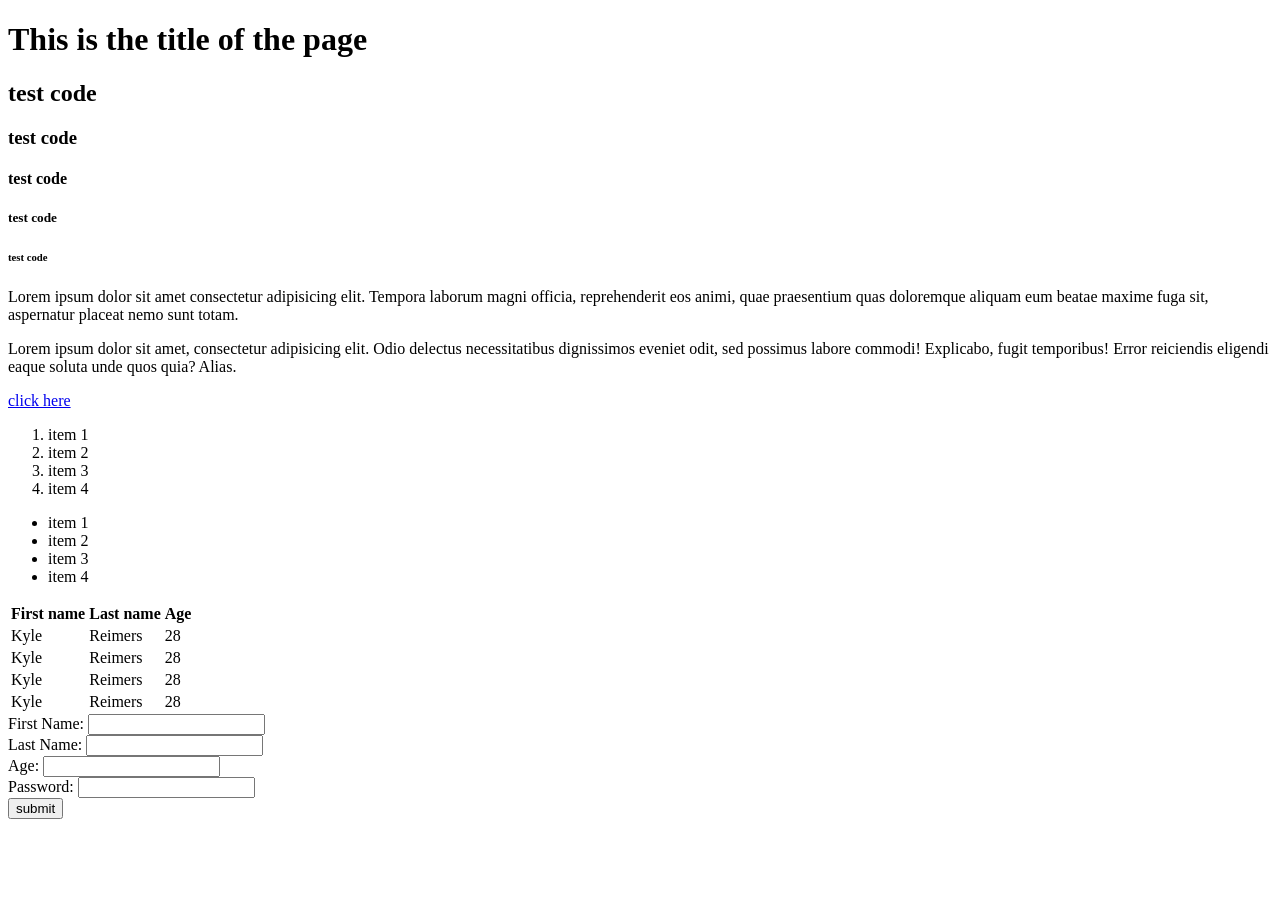
<file: w1/d1/index.html>
<!DOCTYPE html>
<html lang="en">
<head>
    <meta charset="UTF-8">
    <meta name="viewport" content="width=device-width, initial-scale=1.0">
    <title>Document</title>
</head>
<body>
    <h1>This is the title of the page</h1>
    <h2>test code</h2>
    <h3>test code</h3>
    <h4>test code</h4>
    <h5>test code</h5>
    <h6>test code</h6>
    <div>
        <p>Lorem ipsum dolor sit amet consectetur adipisicing elit. Tempora laborum magni officia, reprehenderit eos animi, quae praesentium quas doloremque aliquam eum beatae maxime fuga sit, aspernatur placeat nemo sunt totam.</p>
        <p>Lorem ipsum dolor sit amet, consectetur adipisicing elit. Odio delectus necessitatibus dignissimos eveniet odit, sed possimus labore commodi! Explicabo, fugit temporibus! Error reiciendis eligendi eaque soluta unde quos quia? Alias.</p>
    </div>
    <a href="http://google.com">click here</a>
    <ol>
        <li>item 1</li>
        <li>item 2</li>
        <li>item 3</li>
        <li>item 4</li>
    </ol>
    <ul>
        <li>item 1</li>
        <li>item 2</li>
        <li>item 3</li>
        <li>item 4</li>
    </ul>
    <!-- <img src="./photos/big-picture.png" alt="big picture overview"> -->
    <table>
        <tr>
            <th>First name</th>
            <th>Last name</th>
            <th>Age</th>
        </tr>
        <tr>
            <td>Kyle</td>
            <td>Reimers</td>
            <td>28</td>
        </tr>
        <tr>
            <td>Kyle</td>
            <td>Reimers</td>
            <td>28</td>
        </tr>
        <tr>
            <td>Kyle</td>
            <td>Reimers</td>
            <td>28</td>
        </tr>
        <tr>
            <td>Kyle</td>
            <td>Reimers</td>
            <td>28</td>
        </tr>
    </table>

    <form action="#">
        <div>
            <label>First Name:</label>
            <input type="text" name="FirstName" >
        </div>
        <div>
            <label>Last Name:</label>
            <input type="text" name="LastName" >
        </div>
        <div>
            <label>Age:</label>
            <input type="number" name="age" >
        </div>
        <div>
            <label>Password:</label>
            <input type="password" name="age" >
        </div>
        <input type="submit" value="submit">
    </form>


</body>
</html>
</file>
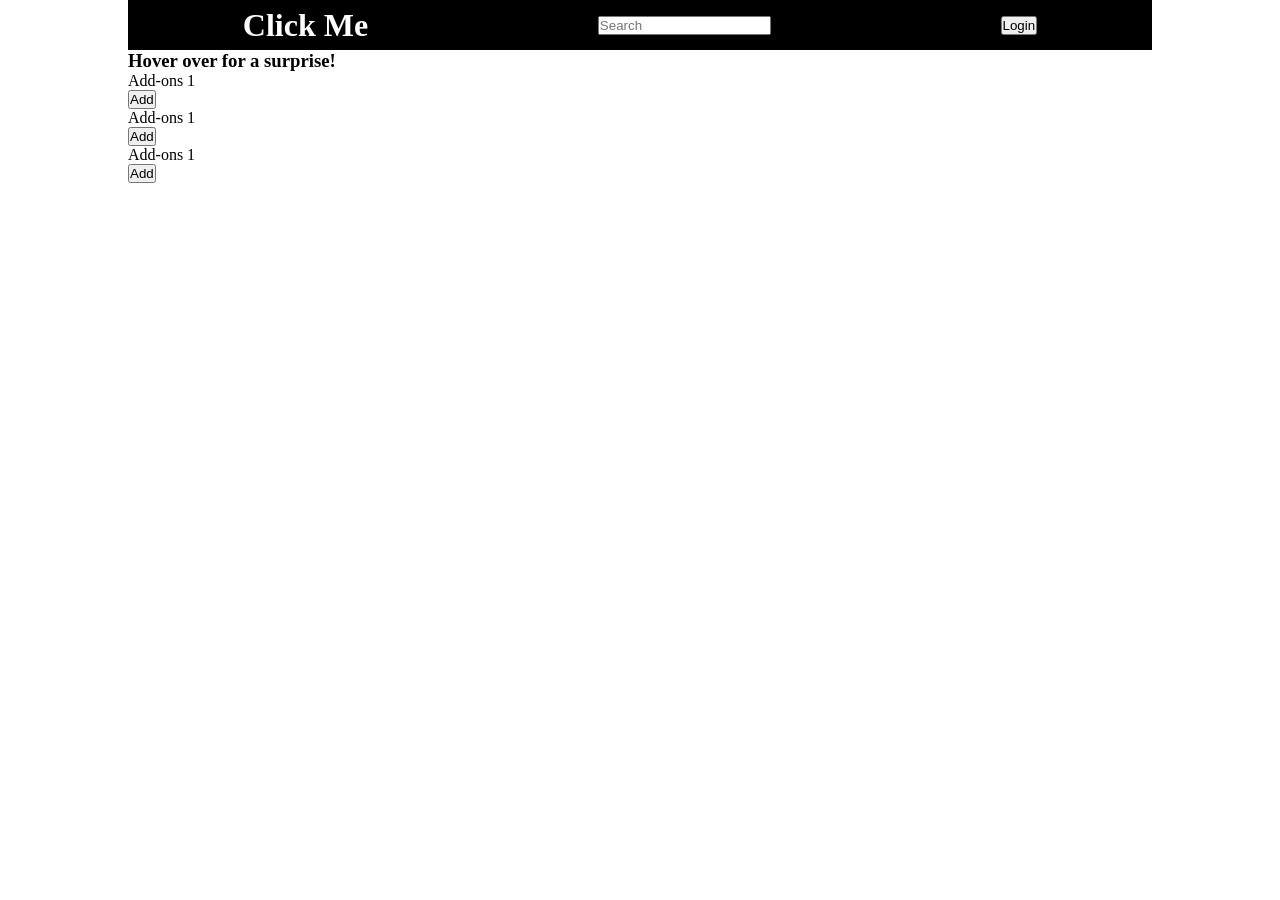
<file: w2/d2/index.html>
<!DOCTYPE html>
<html lang="en">
<head>
    <meta charset="UTF-8">
    <meta name="viewport" content="width=device-width, initial-scale=1.0">
    <title>Document</title>
    <link rel="stylesheet" href="style.css">
    <script src="./script.js" defer></script>
</head>
<body>
    <div class="container">
        <div class="nav-bar">
            <h1 onclick="alert('I have been clicked!')">Click Me</h1>
            <form action="#" onsubmit="changeColor(event)">
                <input type="text" placeholder="Search">
            </form>
            <button onclick="inOrOut(this)">Login</button>
        </div>
        <div class="main">
            <h3 onmouseover="enter()" onmouseout="leave()">Hover over for a surprise!</h3>
            <div class="addOns">
                <p>Add-ons <span id="addOnOne">1</span></p>
                <button onclick="addOne('addOnOne')">Add</button>
            </div>
            <div class="addOns">
                <p>Add-ons <span id="addOnTwo">1</span></p>
                <button onclick="addOne('addOnTwo')">Add</button>
            </div>
            <div class="addOns">
                <p>Add-ons <span id="addOnThree">1</span></p>
                <button onclick="addOne('addOnThree')">Add</button>
            </div>
            <img src="./images/belschnickle.png" alt="office character">
        </div>
    </div>

</body>
</html>
</file>
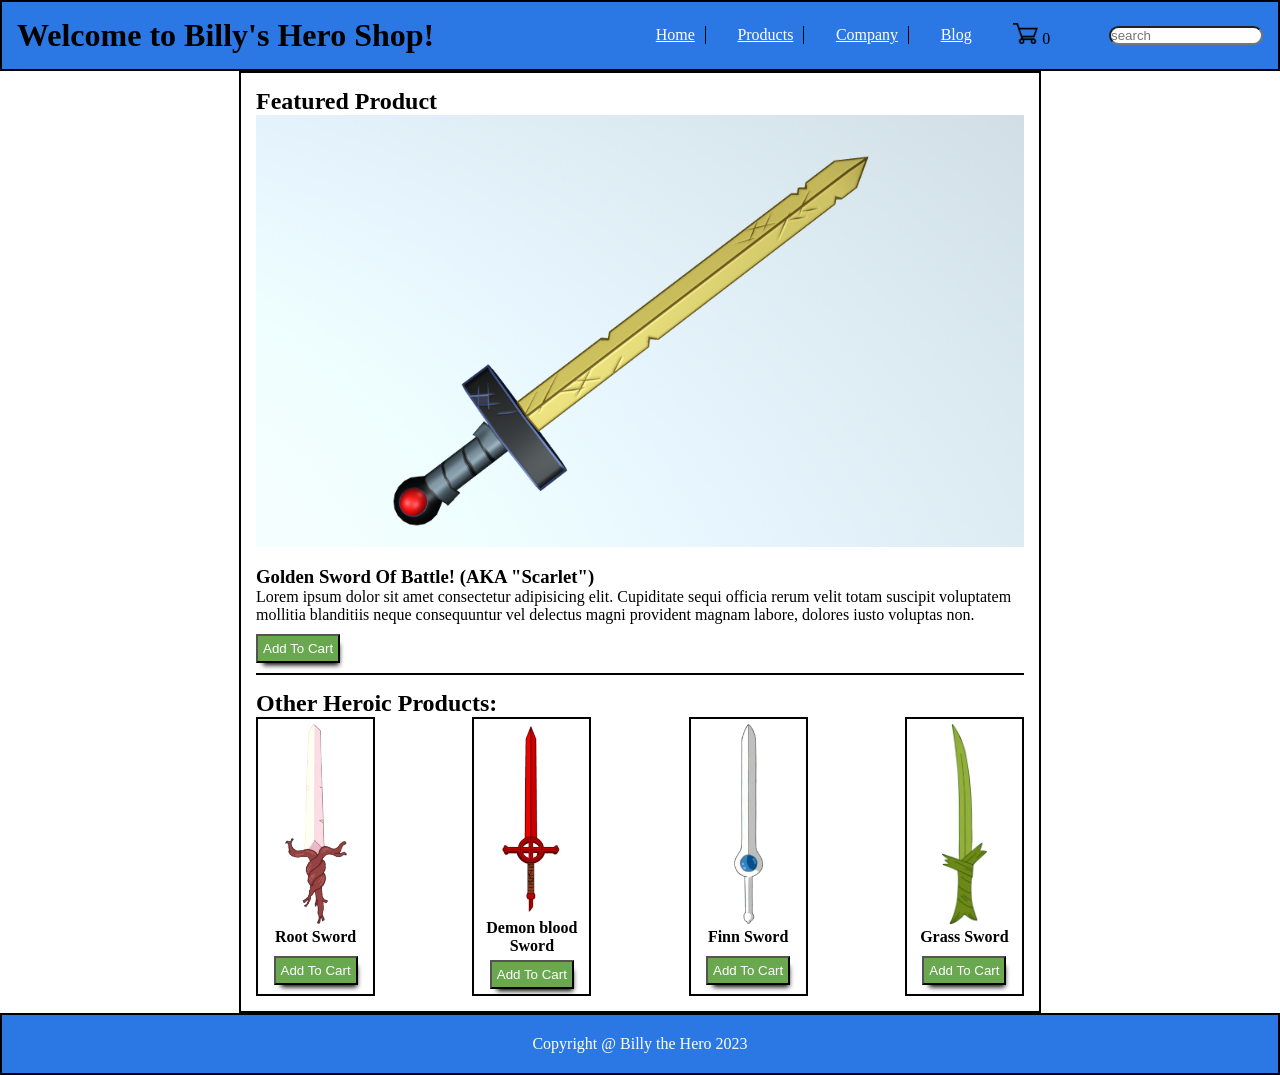
<file: w2/d3/index.html>
<!DOCTYPE html>
<html lang="en">
<head>
    <meta charset="UTF-8">
    <meta name="viewport" content="width=device-width, initial-scale=1.0">
    <title>Billy's Blog</title>
    <link rel="stylesheet" href="style.css">
    <script src="./script.js" defer></script>
</head>
<body>
    <div class="container">
        <div class="nav">
            <h1>Welcome to Billy's Hero Shop!</h1>
            <div class="nav-right">
                <ul>
                    <li><a href="#">Home</a></li>
                    <li><a href="#">Products</a></li>
                    <li><a href="#">Company</a></li>
                    <li><a href="#">Blog</a></li>
                    <li>
                        <img src="./images/shopping-cart-icon.jpg" alt="shopping cart icon" class="icon">
                        <span id="cart">0</span>
                    </li>
                </ul>
                <form action="#" onsubmit="searchBar(event)">
                    <input type="text" id="search" placeholder="search">
                </form>
            </div>
        </div>
        <div class="popUp">
            <h5>Heroic Deal!</h5>
            <p>Save 20% with code: <br>
            enchiridion
            </p>
            <button class="popUpBtn border" onclick="removeAdd()">No</button>
            <button class="popUpBtn" onclick="removeAdd()">Yes</button>
        </div>
        <div class="content">
            <div class="main">
                <h2>Featured Product</h2>
                <img src="./images/golden_sword_of_battle.jpg" alt="golden sword of battle" class="scarlet">
                <h3>Golden Sword Of Battle! (AKA "Scarlet")</h3>
                <p>Lorem ipsum dolor sit amet consectetur adipisicing elit. Cupiditate sequi officia rerum velit totam suscipit voluptatem mollitia blanditiis neque consequuntur vel delectus magni provident magnam labore, dolores iusto voluptas non.</p>
                <button class="scarletBtn" onclick="increment()">Add To Cart</button>
            </div>
            <div class="sub-content">
                <h2 class="subTitle">Other Heroic Products:</h2>
                <div class="products">
                    <div class="sword">
                        <img src="./images/root_sword.jpg" alt="root sword" class="swordImg">
                        <h4>Root Sword</h4>
                        <button onclick="increment()">Add To Cart</button>
                    </div>
                    <div class="sword">
                        <img src="./images/demon_blood_sword.jpg" alt="demon blood sword" class="swordImg">
                        <h4>Demon blood Sword</h4>
                        <button onclick="increment()">Add To Cart</button>
                    </div>
                    <div class="sword">
                        <img src="./images/finn_sword.jpg" alt="finn sword" class="swordImg">
                        <h4>Finn Sword</h4>
                        <button onclick="increment()">Add To Cart</button>
                    </div>
                    <div class="sword">
                        <img src="./images/grass_sword.jpg" alt="grass sword" class="swordImg">
                        <h4>Grass Sword</h4>
                        <button onclick="increment()">Add To Cart</button>
                    </div>
                </div>
            </div>
        </div>
        <p class="footer">Copyright @ Billy the Hero 2023</p>
    </div>
</body>
</html>
</file>
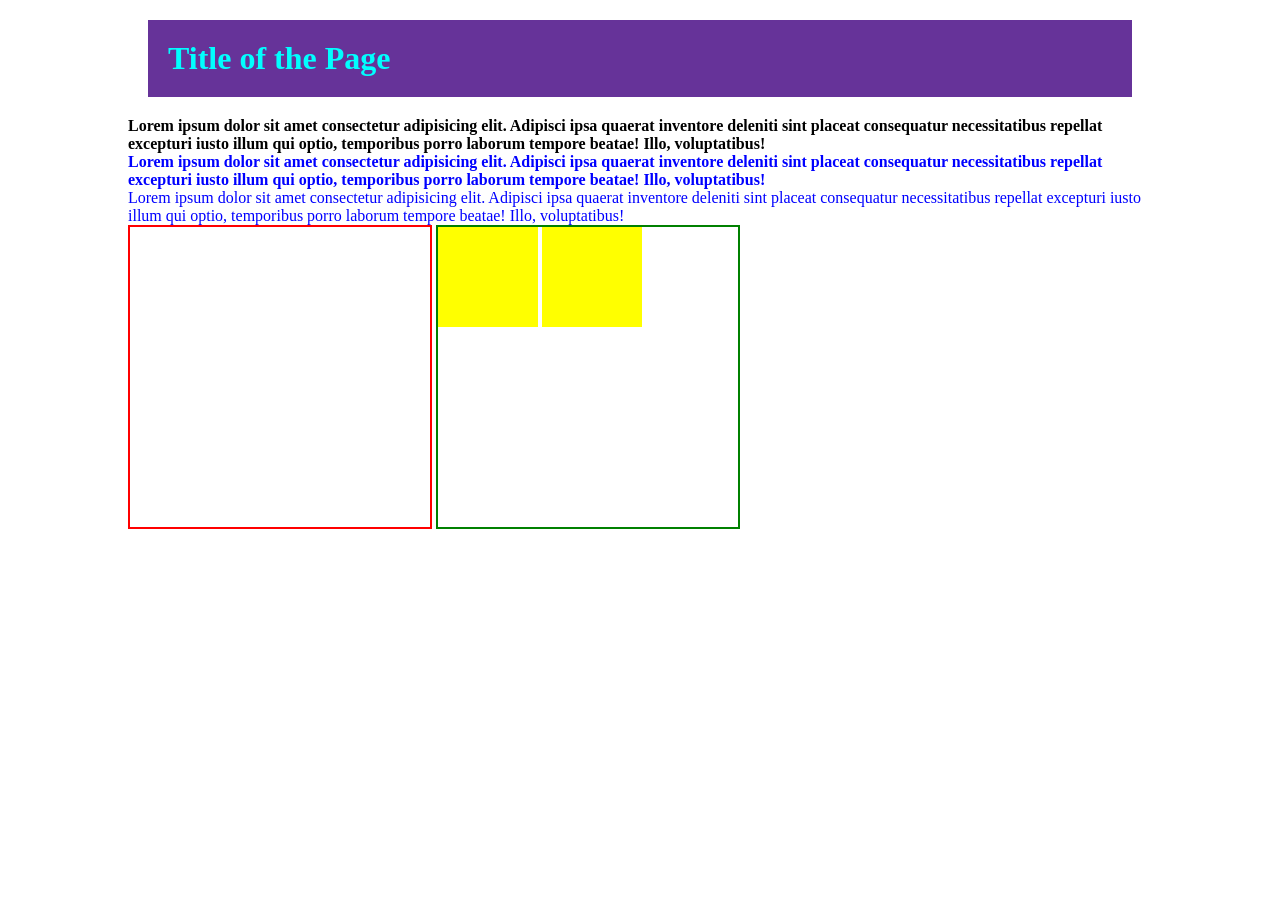
<file: w1/d2/lecture/index.html>
<!DOCTYPE html>
<html lang="en">
<head>
    <meta charset="UTF-8">
    <meta name="viewport" content="width=device-width, initial-scale=1.0">
    <link rel="stylesheet" href="./style.css">
    <title>Css intro!</title>
</head>
<body>
    <div id="container">
        <h1>Title of the Page</h1>
        <p class="bold">Lorem ipsum dolor sit amet consectetur adipisicing elit. Adipisci ipsa quaerat inventore deleniti sint placeat consequatur necessitatibus repellat excepturi iusto illum qui optio, temporibus porro laborum tempore beatae! Illo, voluptatibus!</p>
        <p class="bold blueText">Lorem ipsum dolor sit amet consectetur adipisicing elit. Adipisci ipsa quaerat inventore deleniti sint placeat consequatur necessitatibus repellat excepturi iusto illum qui optio, temporibus porro laborum tempore beatae! Illo, voluptatibus!</p>
        <p class="blueText">Lorem ipsum dolor sit amet consectetur adipisicing elit. Adipisci ipsa quaerat inventore deleniti sint placeat consequatur necessitatibus repellat excepturi iusto illum qui optio, temporibus porro laborum tempore beatae! Illo, voluptatibus!</p>

        <div class="red"></div>
        <div class="green">
            <div class="yellow"></div>
            <div class="yellow"></div>
        </div>
    </div>
</body>
</html>
</file>
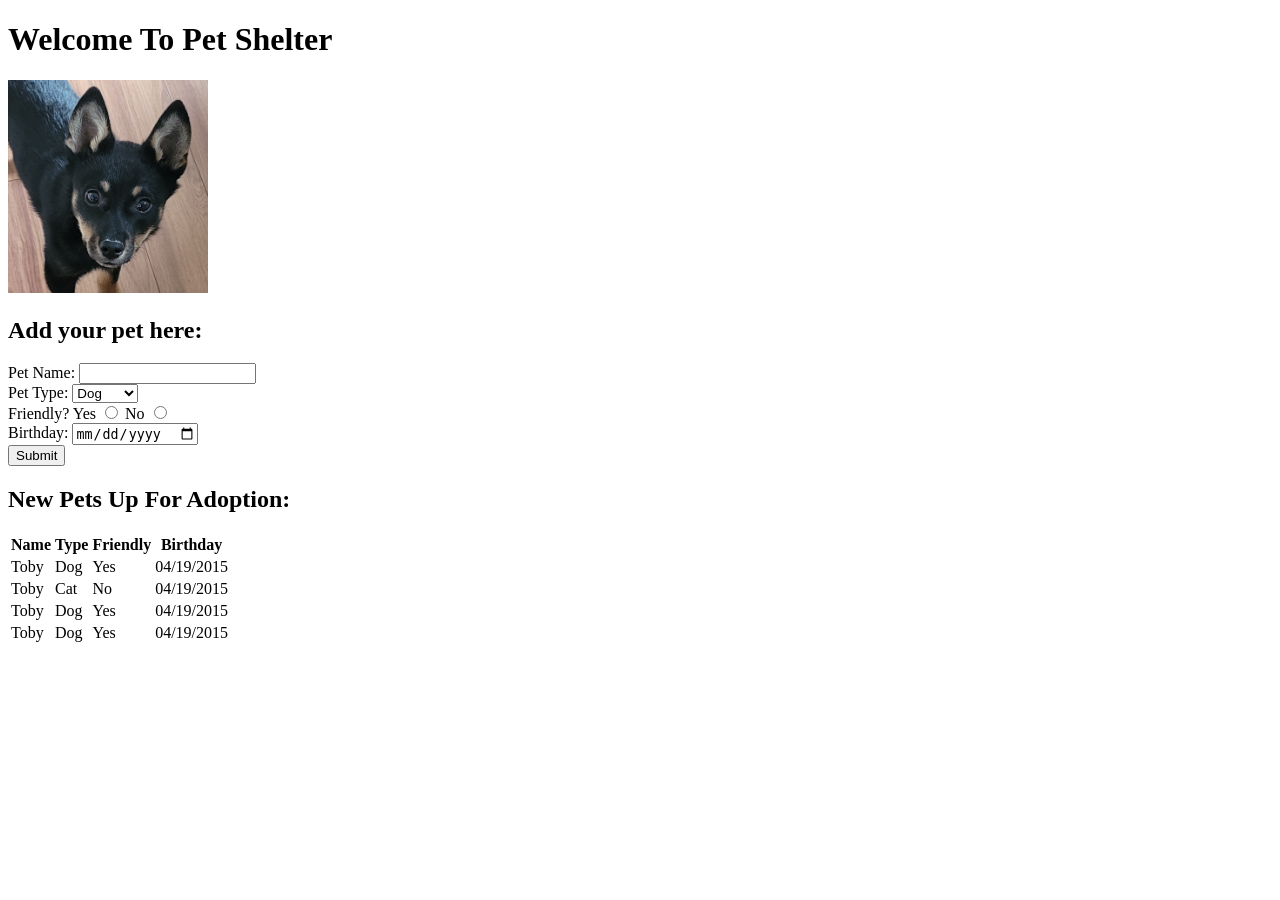
<file: w1/d2/OH/index.html>
<!DOCTYPE html>
<html lang="en">
<head>
    <meta charset="UTF-8">
    <meta name="viewport" content="width=device-width, initial-scale=1.0">
    <title>Pet Adoption</title>
</head>
<body>
    <h1>Welcome To Pet Shelter</h1>
    <img src="./images/Copper_head_shot.jpg" alt="Puppy pic" width="200">
    <h2>Add your pet here:</h2>
    <form action="#">
        <div>
            <label >Pet Name:</label>
            <input type="text" name="petName">
        </div>
        <div>
            <label>Pet Type:</label>
            <select name="petType">
                <option value="Dog">Dog</option>
                <option value="Cat">Cat</option>
                <option value="Fish">Fish</option>
                <option value="Dragon">Dragon</option>
            </select>
        </div>
        <div>
            <label>Friendly?</label>
            <label>Yes</label>
            <input type="radio" name="friendly">
            <label>No</label>
            <input type="radio" name="friendly">
        </div>
        <div>
            <label>Birthday:</label>
            <input type="date">
        </div>
        <!-- <input type="submit" value="Submit"> -->
        <button>Submit</button>
    </form>
    <h2>New Pets Up For Adoption:</h2>
    <table>
        <tr>
            <th>Name</th>
            <th>Type</th>
            <th>Friendly</th>
            <th>Birthday</th>
        </tr>
        <tr>
            <td>Toby</td>
            <td>Dog</td>
            <td>Yes</td>
            <td>04/19/2015</td>
        </tr>
        <tr>
            <td>Toby</td>
            <td>Cat</td>
            <td>No</td>
            <td>04/19/2015</td>
        </tr>
        <tr>
            <td>Toby</td>
            <td>Dog</td>
            <td>Yes</td>
            <td>04/19/2015</td>
        </tr>
        <tr>
            <td>Toby</td>
            <td>Dog</td>
            <td>Yes</td>
            <td>04/19/2015</td>
        </tr>
    </table>
</body>
</html>
</file>
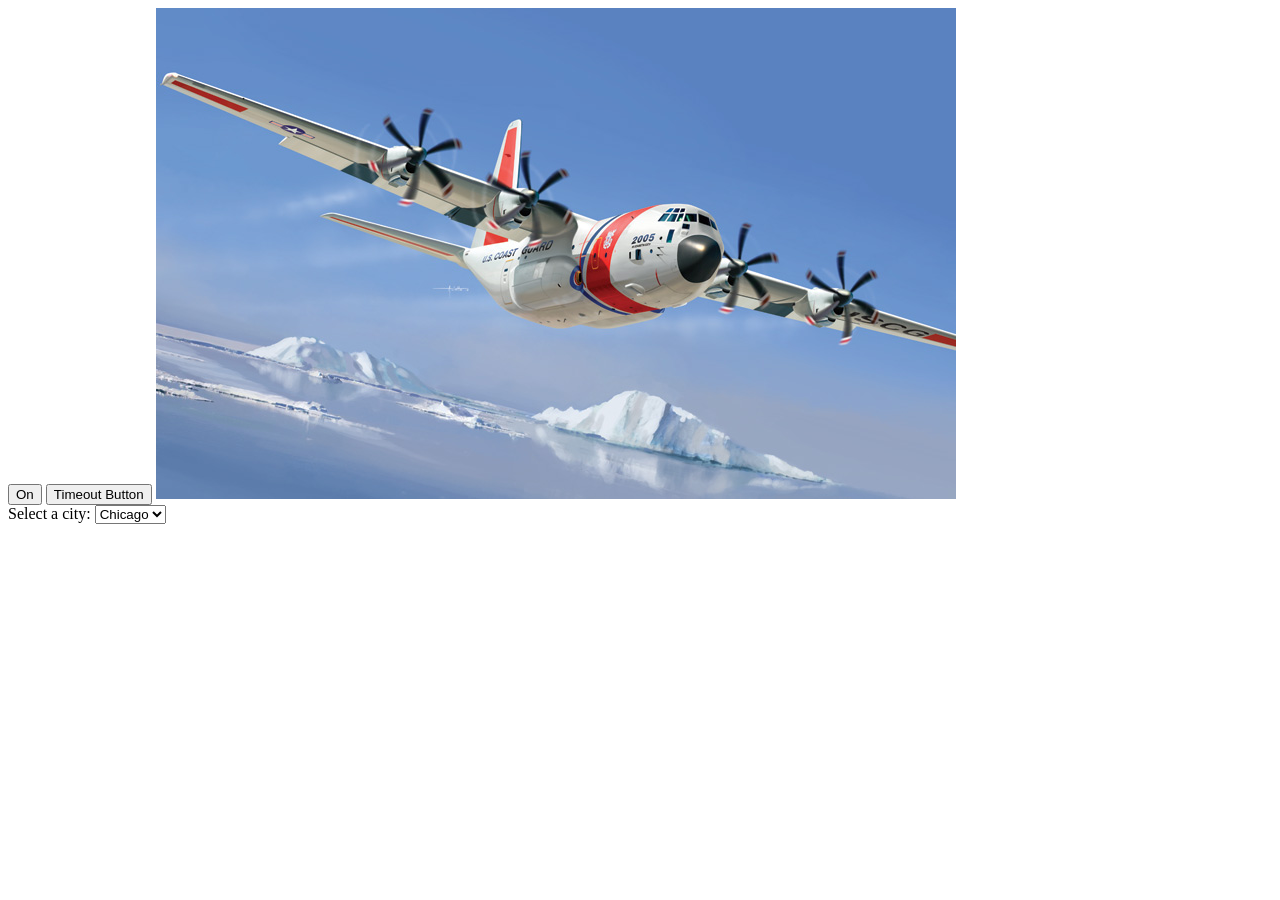
<file: w3/d1/OH/index.html>
<!DOCTYPE html>
<html lang="en">
<head>
    <meta charset="UTF-8">
    <meta name="viewport" content="width=device-width, initial-scale=1.0">
    <title>Document</title>
    <script src="./script.js" defer></script>
</head>
<body>
    <div class="container">
        <button onclick="switchBtn(this)">On</button>
        <button onclick="disappear(this)" id="timeBtn">Timeout Button</button>
        <img src="./images/CG2005.jpg" alt="CG2005" onmouseover="changeImg(this)" onmouseout="changeBack(this)">

        <form action="#" onchange="dropDown(event)">
            <label>Select a city:</label>
            <select id="input">
                <option value="Chicago">Chicago</option>
                <option value="Seattle">Seattle</option>
                <option value="LA">LA</option>
            </select>
        </form>
    </div>
</body>
</html>
</file>
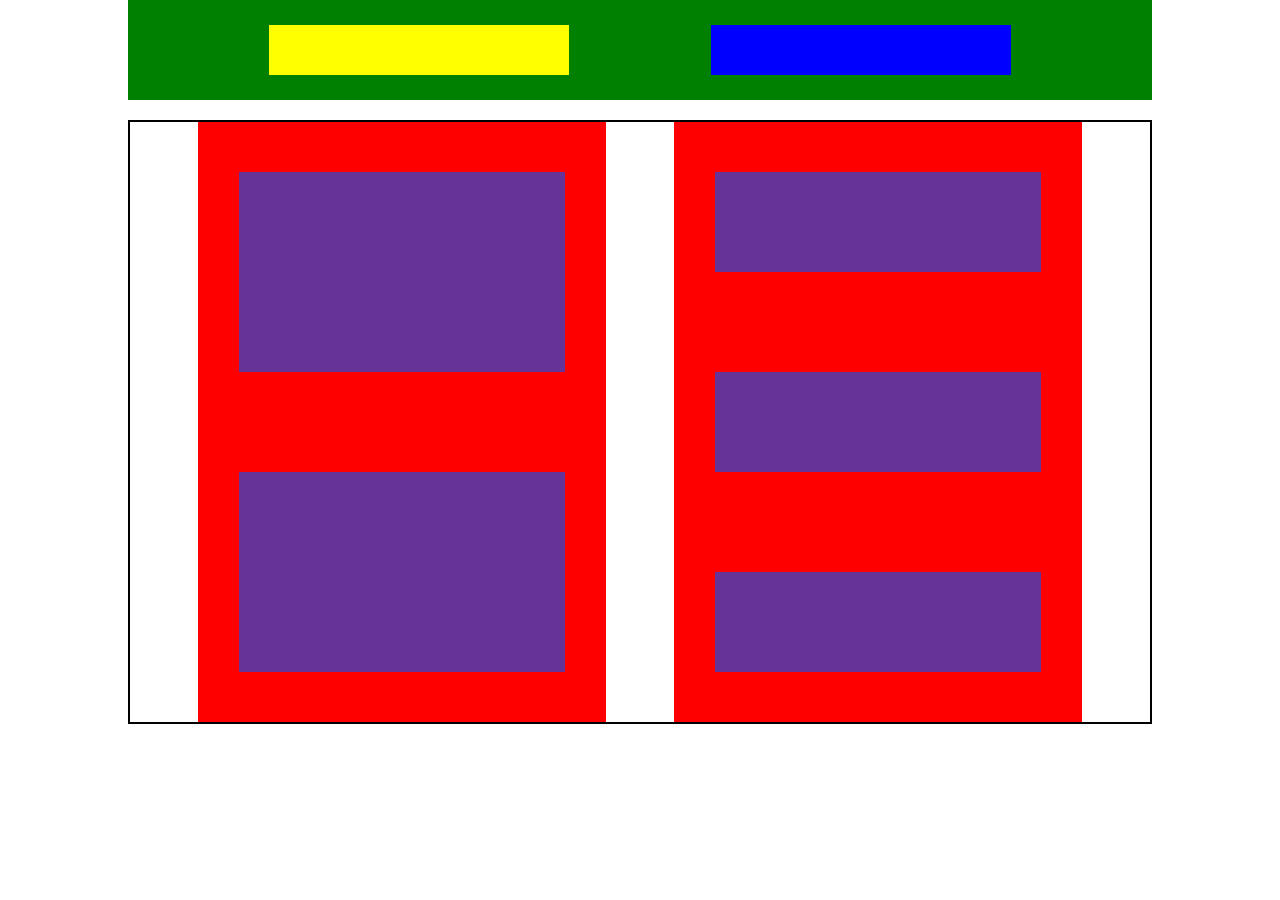
<file: w3/d2/Lecture/index.html>
<!DOCTYPE html>
<html lang="en">
<head>
    <meta charset="UTF-8">
    <meta name="viewport" content="width=device-width, initial-scale=1.0">
    <title>Document</title>
    <link rel="stylesheet" href="style.css">
</head>
<body>
    <div class="container">
        <div class="nav">
            <div class="nav-left">
                <!-- <p>Hello</p> -->
            </div>
            <div class="nav-right"></div>
        </div>
        <div class="content">
            <div class="content-left">
                <div class="sub-content sub-left"></div>
                <div class="sub-content sub-left"></div>
            </div>
            <div class="content-right">
                <div class="sub-content"></div>
                <div class="sub-content"></div>
                <div class="sub-content"></div>
            </div>
        </div>
    </div>
</body>
</html>
</file>
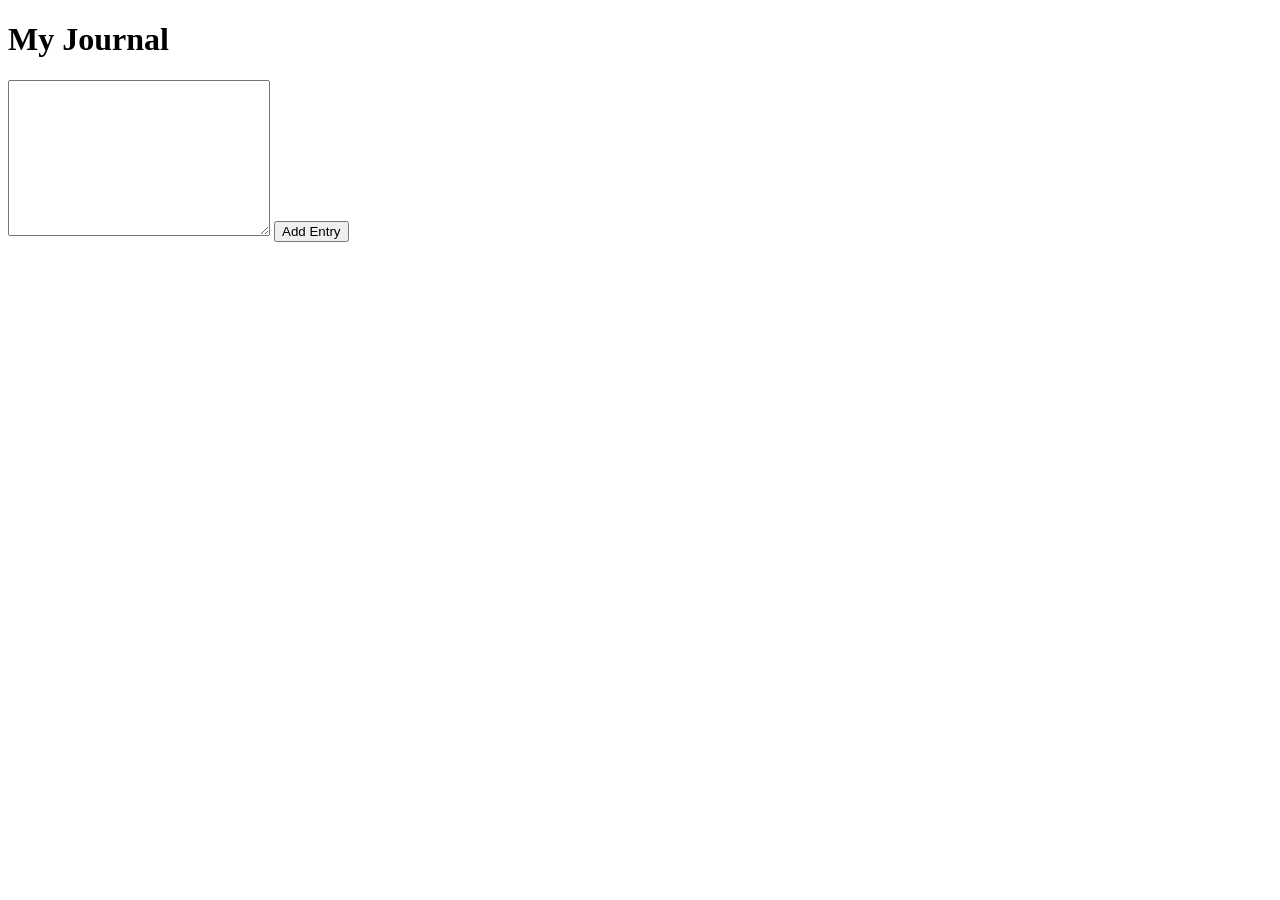
<file: w3/d3/OH/index.html>
<!DOCTYPE html>
<html lang="en">
<head>
    <meta charset="UTF-8">
    <meta name="viewport" content="width=device-width, initial-scale=1.0">
    <title>Journal</title>
</head>
<body>
    <div class="container">
        <h1>My Journal</h1>
        <form action="">
            <textarea name="" id="" cols="30" rows="10"></textarea>
            <button onclick="">Add Entry</button>
        </form>
        <div id="entries"></div>
    </div>
</body>
</html>
</file>
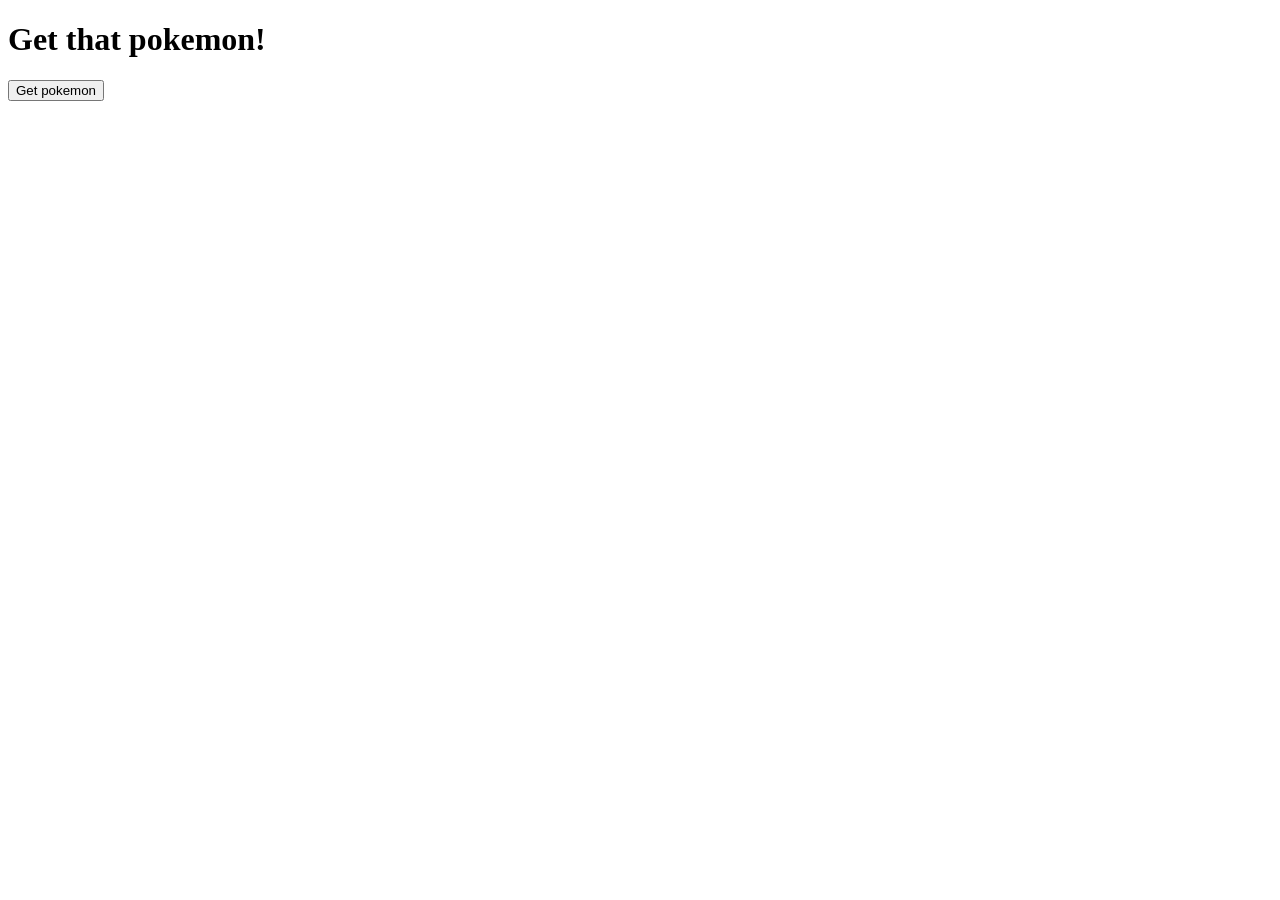
<file: w4/d1/lecture/index.html>
<!DOCTYPE html>
<html lang="en">
<head>
    <meta charset="UTF-8">
    <meta name="viewport" content="width=device-width, initial-scale=1.0">
    <title>Pokemon!</title>
    <script src="./script.js" defer></script>
</head>
<body>
    <div class="container">
        <h1>Get that pokemon!</h1>
        <form action="#" onsubmit="getPokemon(event)">
            <input type="submit" value="Get pokemon">
        </form>
        <ul id="pokeData"></ul>
    </div>
</body>
</html>
</file>
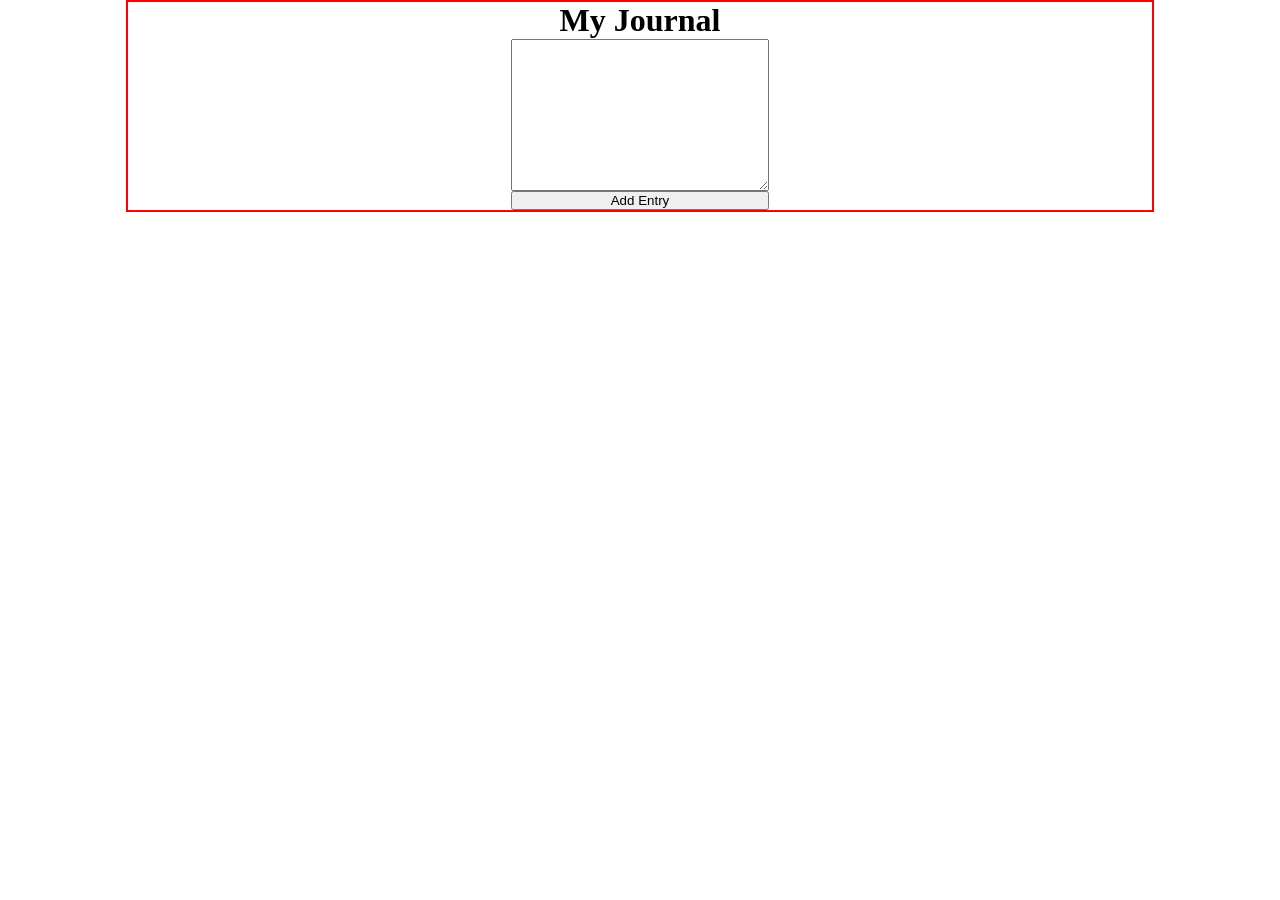
<file: w4/d1/OH/index.html>
<!DOCTYPE html>
<html lang="en">
<head>
    <meta charset="UTF-8">
    <meta name="viewport" content="width=device-width, initial-scale=1.0">
    <title>Journal</title>
    <script src="./script.js" defer></script>
    <link rel="stylesheet" href="style.css">
</head>
<body>
    <div class="container">
        <h1>My Journal</h1>
        <form action="" onsubmit="captureEntry(event)">
            <textarea name="" id="" cols="30" rows="10"></textarea>
            <button>Add Entry</button>
        </form>
        <div id="entries"></div>
    </div>
</body>
</html>
</file>
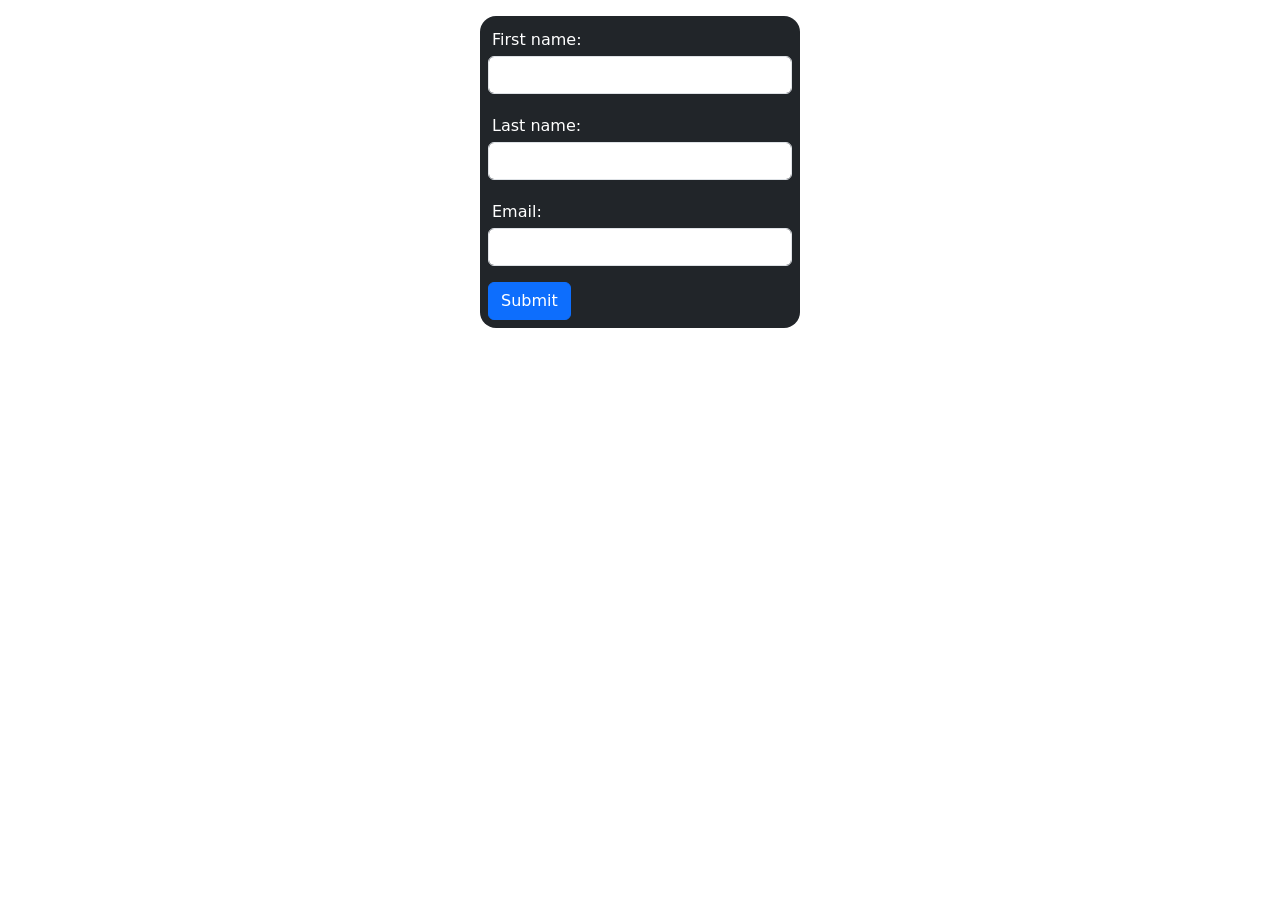
<file: w4/d2/bootstrap/index.html>
<!DOCTYPE html>
<html lang="en">
<head>
    <meta charset="UTF-8">
    <meta name="viewport" content="width=device-width, initial-scale=1.0">
    <title>Document</title>
    <link href="https://cdn.jsdelivr.net/npm/bootstrap@5.3.1/dist/css/bootstrap.min.css" rel="stylesheet" integrity="sha384-4bw+/aepP/YC94hEpVNVgiZdgIC5+VKNBQNGCHeKRQN+PtmoHDEXuppvnDJzQIu9" crossorigin="anonymous">
</head>
<body>
    <form action="#" class="col-3 bg-dark text-white p-2 mx-auto rounded-4 mt-3">
        <div class="mb-3">
            <label class="p-1">First name:</label>
            <input type="text" class="form-control">
        </div>
        <div class="mb-3">
            <label class="p-1">Last name:</label>
            <input type="text" class="form-control">
        </div>
        <div class="mb-3">
            <label class="p-1">Email:</label>
            <input type="email" class="form-control">
        </div>
        <button class="btn btn-primary">Submit</button>
    </form>
    <script src="https://cdn.jsdelivr.net/npm/bootstrap@5.3.1/dist/js/bootstrap.bundle.min.js" integrity="sha384-HwwvtgBNo3bZJJLYd8oVXjrBZt8cqVSpeBNS5n7C8IVInixGAoxmnlMuBnhbgrkm" crossorigin="anonymous"></script>
</body>
</html>
</file>
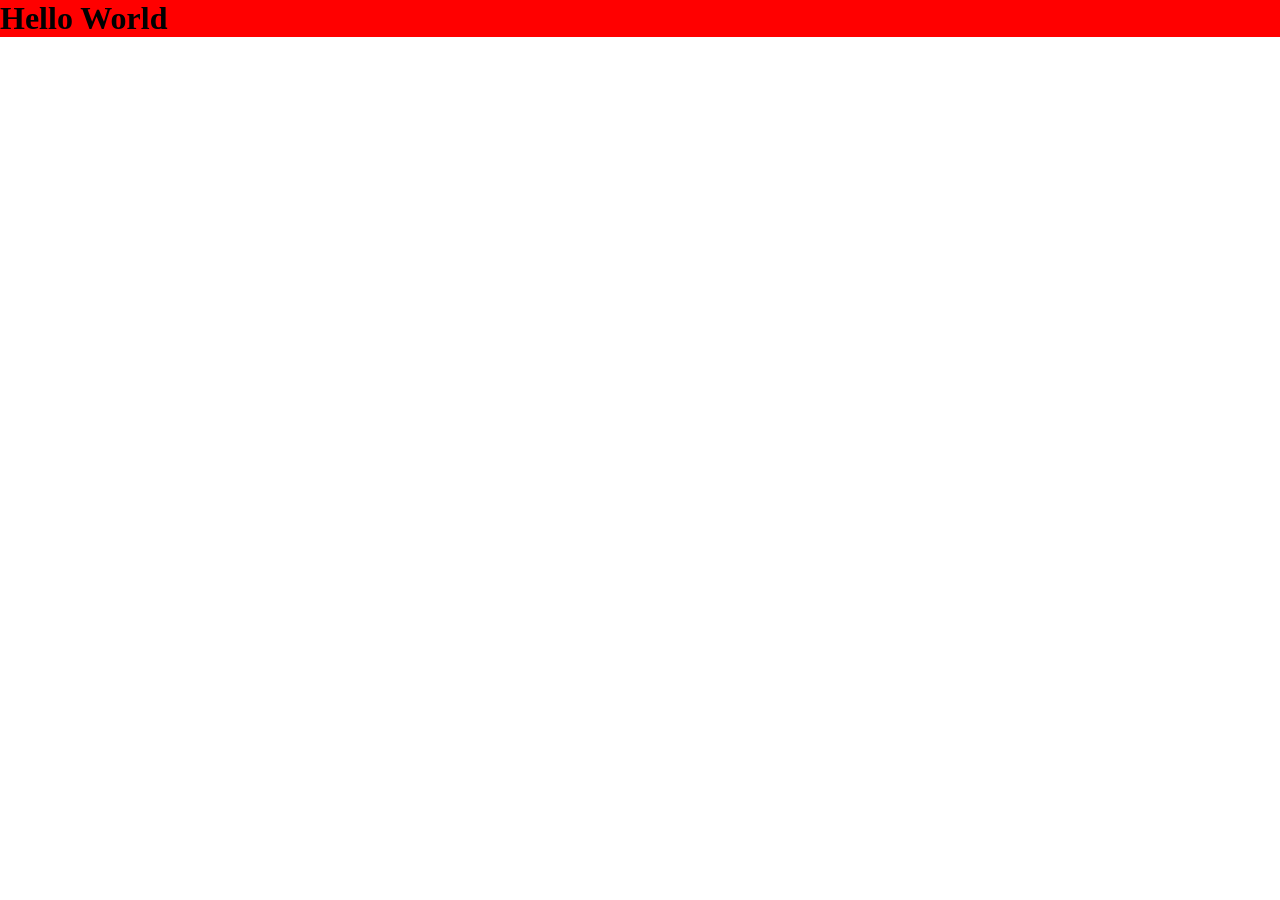
<file: w4/d2/mediaQueries/index.html>
<!DOCTYPE html>
<html lang="en">
<head>
    <meta charset="UTF-8">
    <meta name="viewport" content="width=device-width, initial-scale=1.0">
    <title>Document</title>
    <link rel="stylesheet" href="style.css">
</head>
<body>
    <h1>Hello World</h1>
</body>
</html>
</file>
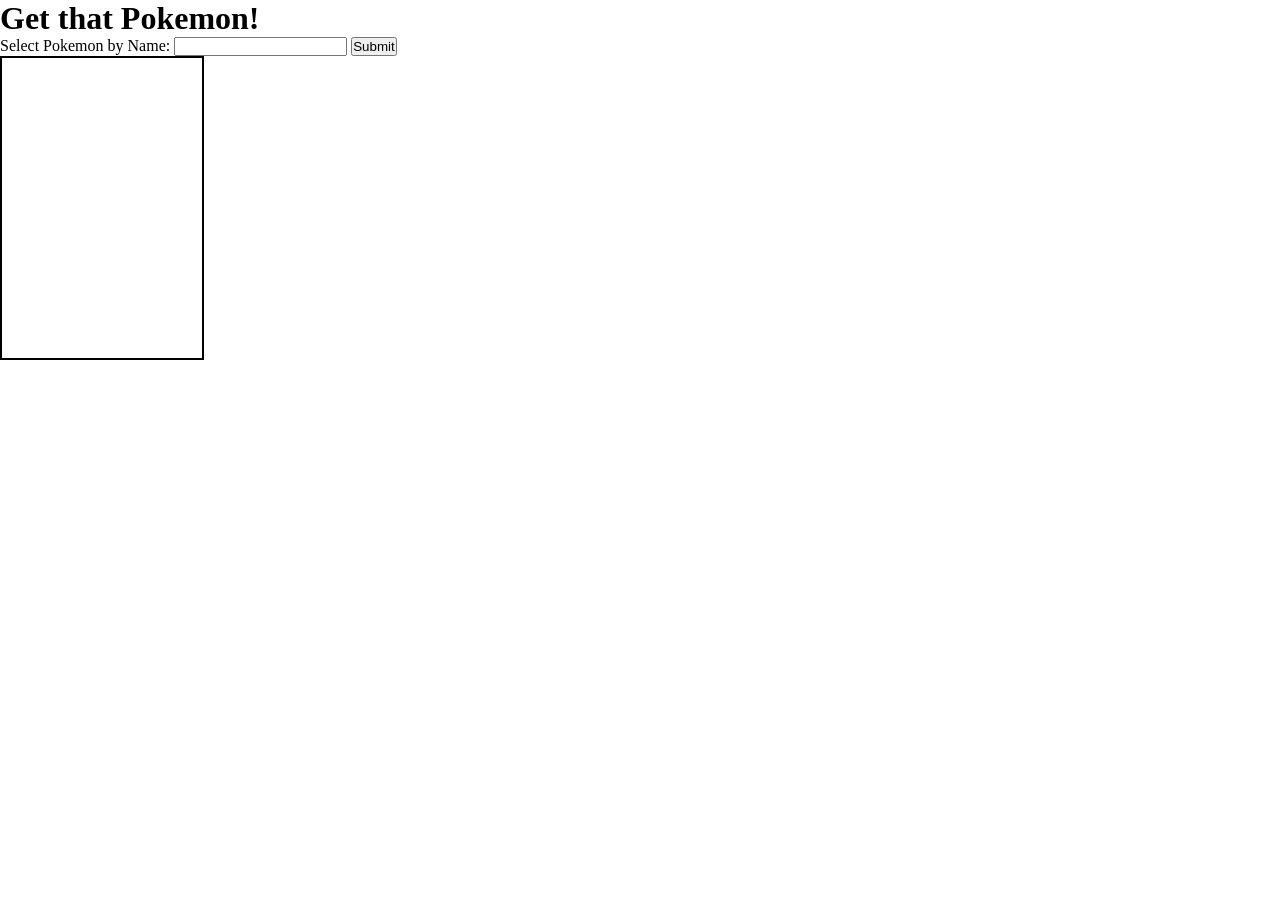
<file: w4/d3/OH/index.html>
<!DOCTYPE html>
<html lang="en">
<head>
    <meta charset="UTF-8">
    <meta name="viewport" content="width=device-width, initial-scale=1.0">
    <title>Pokemon!</title>
    <link rel="stylesheet" href="style.css">
    <script src="./script.js" defer></script>
</head>
<body>
    <div class="container">
        <h1>Get that Pokemon!</h1>
        <form action="#" onsubmit="getPokemon(event)">
            <label>Select Pokemon by Name:</label>
            <input type="text">
            <button>Submit</button>
        </form>
        <div class="pokemon">
            
        </div>
    </div>
</body>
</html>
</file>
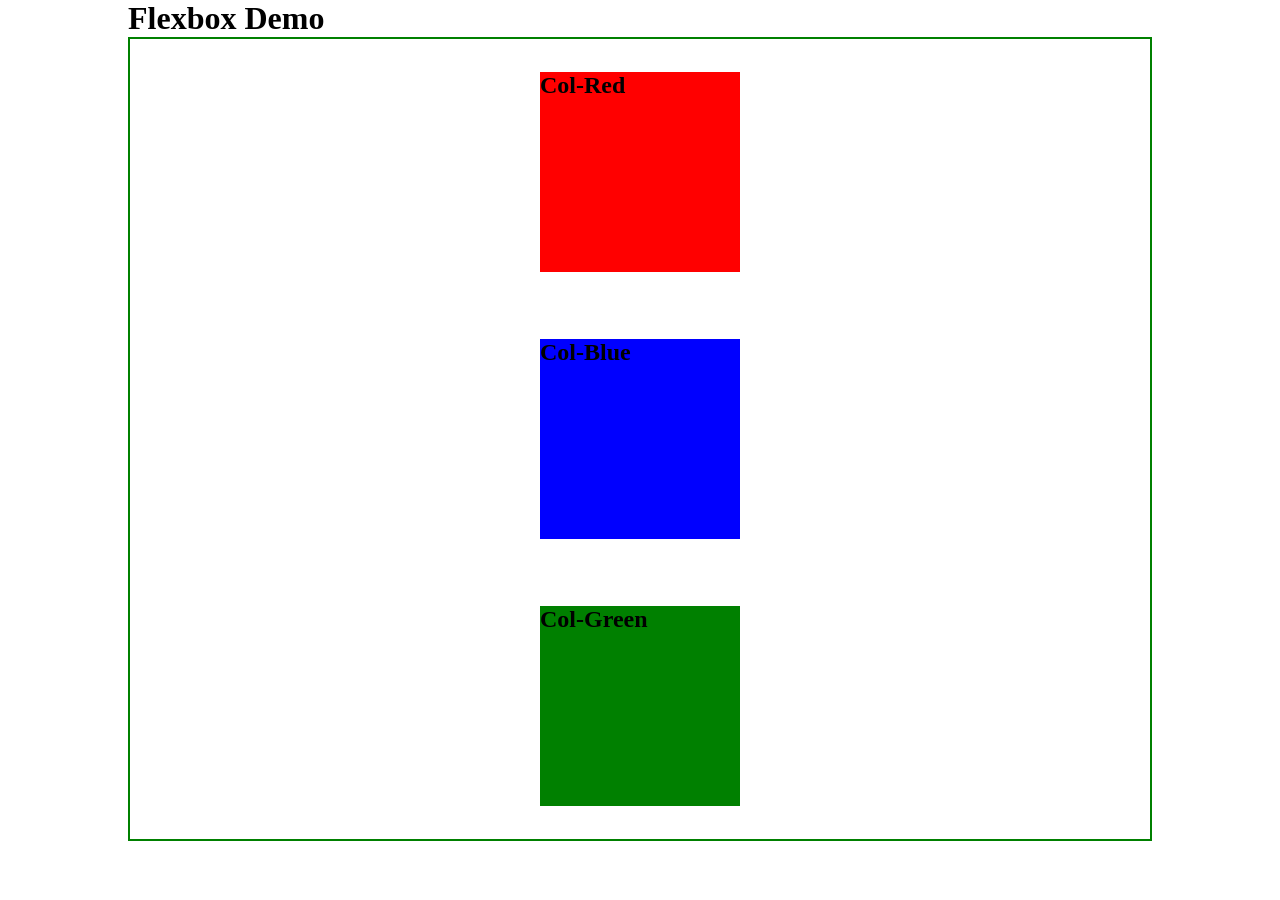
<file: w1/d3/Lecture/first-half/index.html>
<!DOCTYPE html>
<html lang="en">
<head>
    <meta charset="UTF-8">
    <meta http-equiv="X-UA-Compatible" content="IE=edge">
    <meta name="viewport" content="width=device-width, initial-scale=1.0">
    <link rel="stylesheet" href="style.css">
    <title>Flexbox Demo</title>
</head>
<body>
    <div class="container">
        <h1>Flexbox Demo</h1>
        <div class="row">
            <div class="red">
                <h2>Col-Red</h2>
            </div>
            <div class="blue">
                <h2>Col-Blue</h2>
            </div>
            <div class="green">
                <h2>Col-Green</h2>
            </div>
        </div>
    </div>
</body>
</html>
</file>
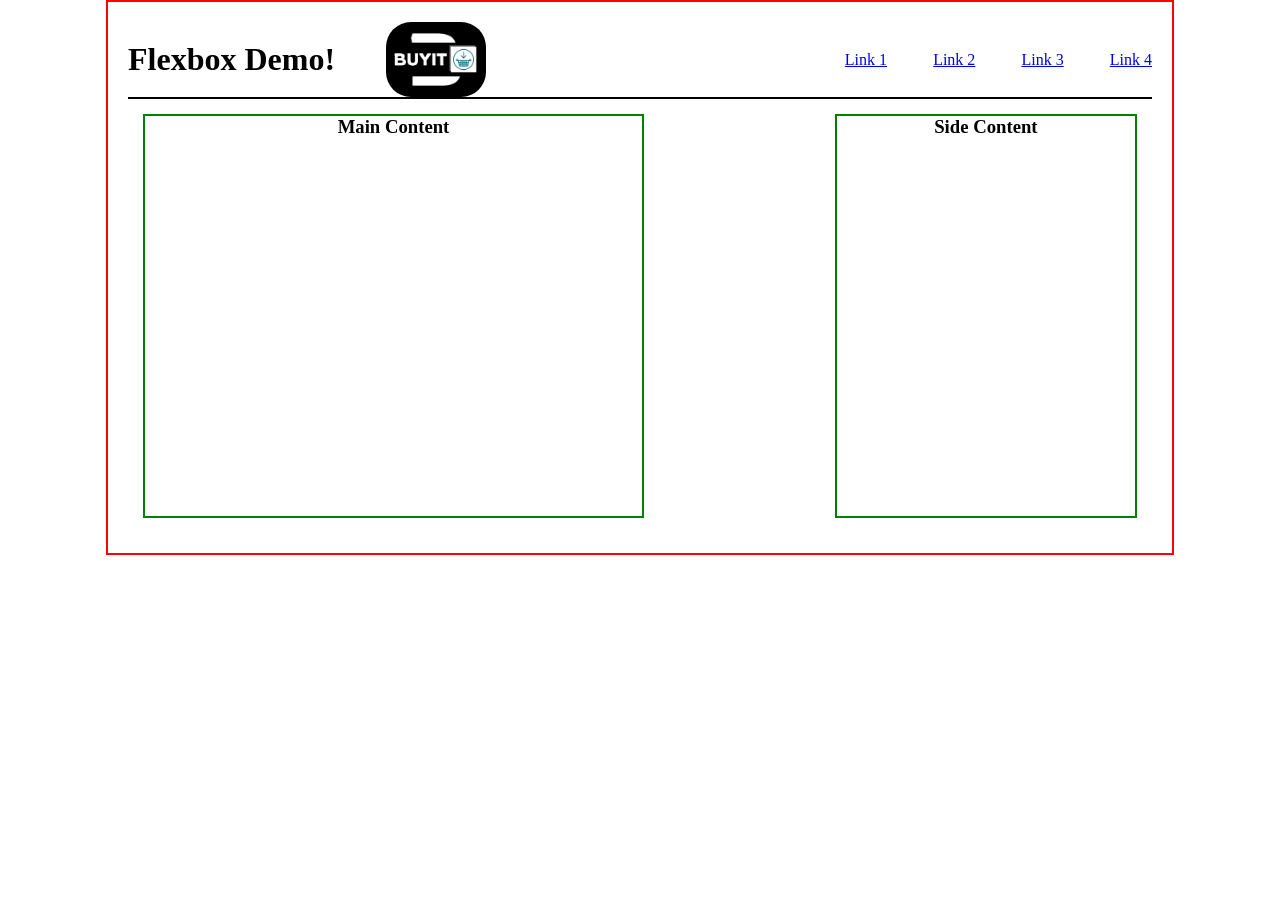
<file: w1/d3/Lecture/second-half/index.html>
<!DOCTYPE html>
<html lang="en">
<head>
    <meta charset="UTF-8">
    <meta name="viewport" content="width=device-width, initial-scale=1.0">
    <title>Document</title>
    <link rel="stylesheet" href="style.css">
</head>
<body>
    <div class="container">
        <div class="navbar">
            <div class="nav-left">
                <h1>Flexbox Demo!</h1>
                <img src="./Low Resolution Logo - Black Background.png" alt="">
            </div>
            <div class="nav-right">
                <a href="#">Link 1</a>
                <a href="#">Link 2</a>
                <a href="#">Link 3</a>
                <a href="#">Link 4</a>
            </div>
        </div>
        <div class="page-content">
            <div class="main-content">
                <h3>Main Content</h3>
            </div>
            <div class="side-content">
                <h3>Side Content</h3>
            </div>
        </div>
    </div>
</body>
</html>
</file>
<file: w2/d2/style.css>
*{
    margin:0px;
    padding:0px;
}

.container{
    width:80%;
    margin:0px auto;
}

.nav-bar{
    display: flex;
    align-items: center;
    justify-content:space-around;
    background-color: black;
    color:white;
    height:50px;
}
img{
    display:none;
}
</file>
<file: w2/d3/style.css>
*{
    margin:0px;
    padding:0px;
}

.nav{
    border:2px solid black;
    justify-content: space-between;
    background-color: #2B78E4;
    padding:15px;
}
.nav, .nav-right{
    display:flex;
    align-items: center;
}
.nav-right{
    display:flex;
    width:50%;
    justify-content: space-between;
}

ul{
    display:flex;
    align-items: center;
    width:70%;
    justify-content: space-around;
}
li{
    list-style:none;
    border-right:1px solid black;
    padding-right:10px;
}
li a {
    color:white;
}
li:nth-child(4), li:last-child{
    border:none;
}


.icon{
    width:25px;
}

#search{
    width:150px;
    border-radius:20px;
}

.content{
    width:60%;
    margin:0px auto;
    border: 2px solid black;
    padding:15px;
}
.main{
    border-bottom: 2px solid black;
}
.scarlet{
    width:100%;
}
button{
    background-color: #6AA84F;
    padding:5px;
    color:white;
    box-shadow:3px 6px 5px -4px #000000;
    margin:5px;
}
.scarletBtn{
    margin:10px 0px;
}
h3{
    margin-top: 15px;
}

.products{
    display:flex;
    justify-content: space-between;
}

.sword{
    border:2px solid black;
    text-align: center;
    width:15%;
    display:flex;
    flex-direction: column;
    align-items: center;
    justify-content: space-evenly;
}
.swordImg{
    height:200px;
}
.subTitle{
    margin-top: 15px;
}

.footer{
    background-color: #2B78E4;
    color: white;
    border:2px solid black;
    text-align: center;
    padding:20px;
}

.popUp{
    background-color: grey;
    border:1px solid black;
    width:200px;
    text-align: center;
    border-radius: 20px;
    margin:0px auto;
    display:none;
}

.popUp p{
    border-bottom: 1px solid black;
}
.popUpBtn{
    background-color: grey;
    border:none;
    box-shadow: none;
    color:black;
}
.border{
    border-right:1px solid black;
    padding-right:20px;
}
</file>
<file: w1/d2/lecture/style.css>
*{
    margin:0px;
    padding:0px;
}

#container{
    width:80%;
    margin:0px auto;
}

h1{
    color:aqua;
    background-color: rebeccapurple;
    margin:20px;
    padding:20px;
}

.bold{
    font-weight: bold;
}

.blueText{
    color:blue;
}

.red, .green{
    width:300px;
    height:300px;
    display:inline-block;
    vertical-align: top;
}
.red{
    border:solid 2px red;
}
.green{
    border:solid 2px green;
}
.yellow{
    background-color: yellow;
    width:100px;
    height:100px;
    display:inline-block
}

/* inline
block
inline-block */
</file>
<file: w3/d2/Lecture/style.css>
*{
    margin:0px;
    padding:0px;
}
.container{
    width:80%;
    margin:0px auto;
}

.nav{
    background-color: green;
    height:100px;
    display:flex;
    align-items: center;
    justify-content: space-evenly;
}

.nav-left, .nav-right{
    height:50px;
    width:300px;
}

.nav-left{
    background-color:yellow;
}

.nav-right{
    background-color:blue;
}

.content{
    margin-top:20px;
    border:2px solid black;
    /* height:800px; */
    display:flex;
    justify-content:space-evenly;
}

.content-left, .content-right{
    background-color: red;
    height:600px;
    width:40%;
    display:flex;
    flex-direction: column;
    align-items: center;
    justify-content:space-around;
}


.sub-content{
    background-color: rebeccapurple;
    width:80%;
    height:100px;
}

.sub-left{
    height:200px;
}
</file>
<file: w4/d1/OH/style.css>
*{
    margin:0px;
    padding:0px;
}
.container{
    width:80%;
    margin: 0px auto;
    border: solid 2px red;
    display:flex;
    flex-direction:column;
    align-items:center;
}
form{
    display:flex;
    flex-direction: column;
}
</file>
<file: w4/d2/mediaQueries/style.css>
*{
    margin:0px;
    padding:0px;
}

h1{
    background-color: red;
}

@media(max-width:1023px){
    h1{
        background-color: green;
    }
}

@media(max-width:480px){
    h1{
        background-color: purple;
        text-align: center;
    }
}
</file>
<file: w4/d3/OH/style.css>
*{
    margin:0px;
    padding:0px;
}

.pokemon{
    border:2px solid black;
    width:200px;
    height:300px;
    display:flex;
    flex-direction: column;
    align-items: center;
}
img{
    width:100%;
}
</file>
<file: w1/d3/Lecture/first-half/style.css>
*{
    padding: 0;
    margin: 0;
}

.container{
    width: 80%;
    margin: 0 auto;
    /* padding: 20px; */

}
.row{
    border: 2px solid green;
    height: 800px;
    display:flex;
    justify-content: space-around;
    align-items: center;
    /* gap:20px; */
    flex-direction:column;

}

.red, .blue, .green{
    width:200px;
    height: 200px;
}

.red{
    background-color: red;
}
.blue{
    background-color: blue;
}
.green{
    background-color: green;
}
</file>
<file: w1/d3/Lecture/second-half/style.css>
*{
    margin:0px;
    padding:0px;
}

.container{
    width:80%;
    margin:0px auto;
    padding:20px;
    border:solid 2px red;
}

img{
    width:100px;
    border-radius:25px;
}

.navbar{
    border-bottom:solid 2px black;
    justify-content: space-between;
}

.navbar, .nav-left{
    display:flex;
    align-items: center;
}

.nav-left{
    justify-content: space-between;
    width:35%;
}

.nav-right{
    width: 30%;
    display:flex;
    justify-content: space-between;
}


.page-content{
    display:flex;
    justify-content: space-between;
    padding:15px;
}

.main-content, .side-content{
    border:2px solid green;
    height:400px;
    text-align: center;
}

.main-content{
    width:50%;
}

.side-content{
    width:30%;
}
</file>
